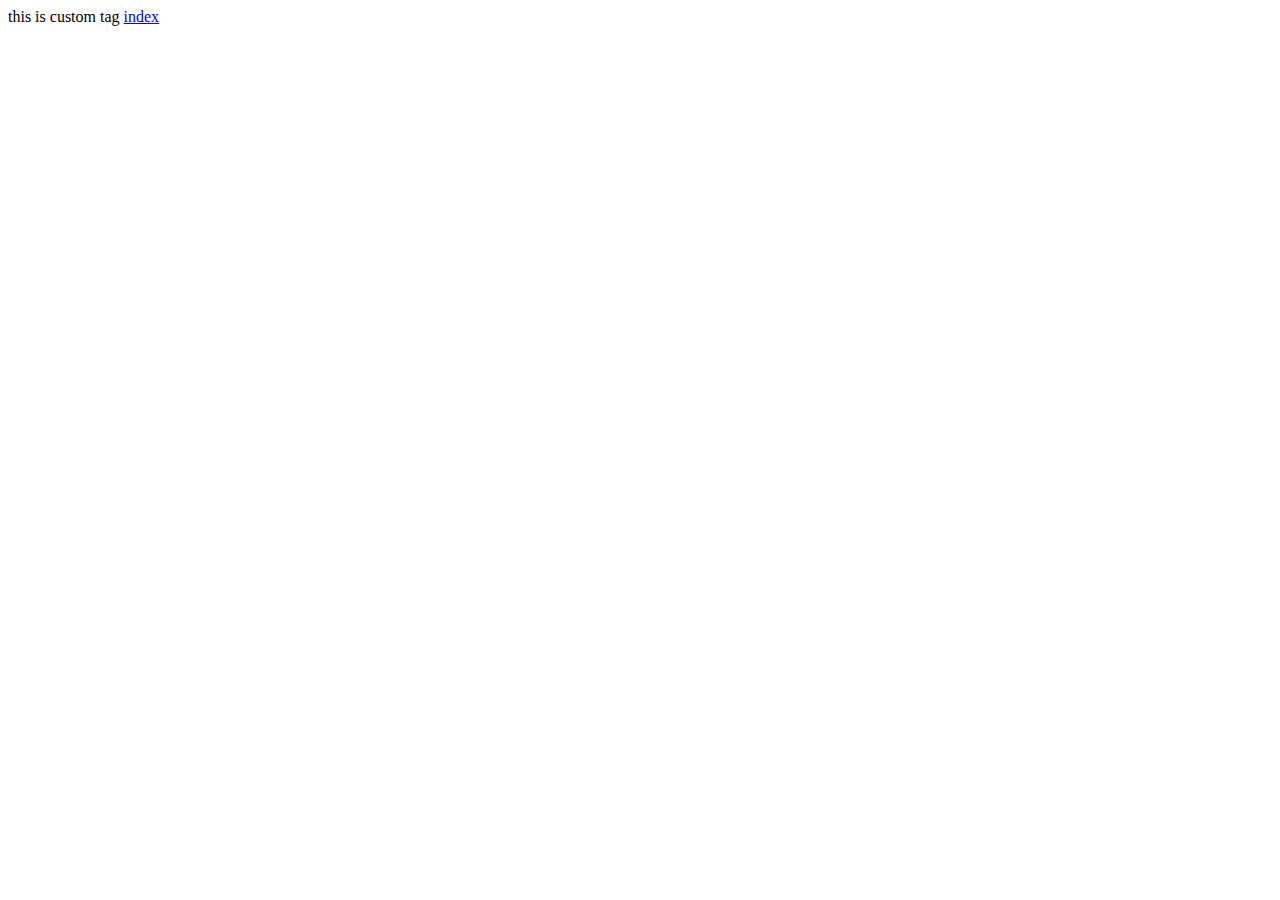
<file: html/custom-elements.html>
<!DOCTYPE html>
<html lang="en">

<head>
    <meta charset="UTF-8">
    <meta name="viewport" content="width=device-width, initial-scale=1.0">
    <title>Document</title>
</head>

<body>

    <my-custom-element>
        this is custom tag
    </my-custom-element>
    <a rel="script" href="https://github.com/rnyaupane" target="_blank">index</a>

    <script>
        class MyCustomElement extends HTMLElement {
            constructor() {
                super();
            }
        }
        customElements.define('my-custom-element', MyCustomElement);
    </script>
</body>

</html>
</file>
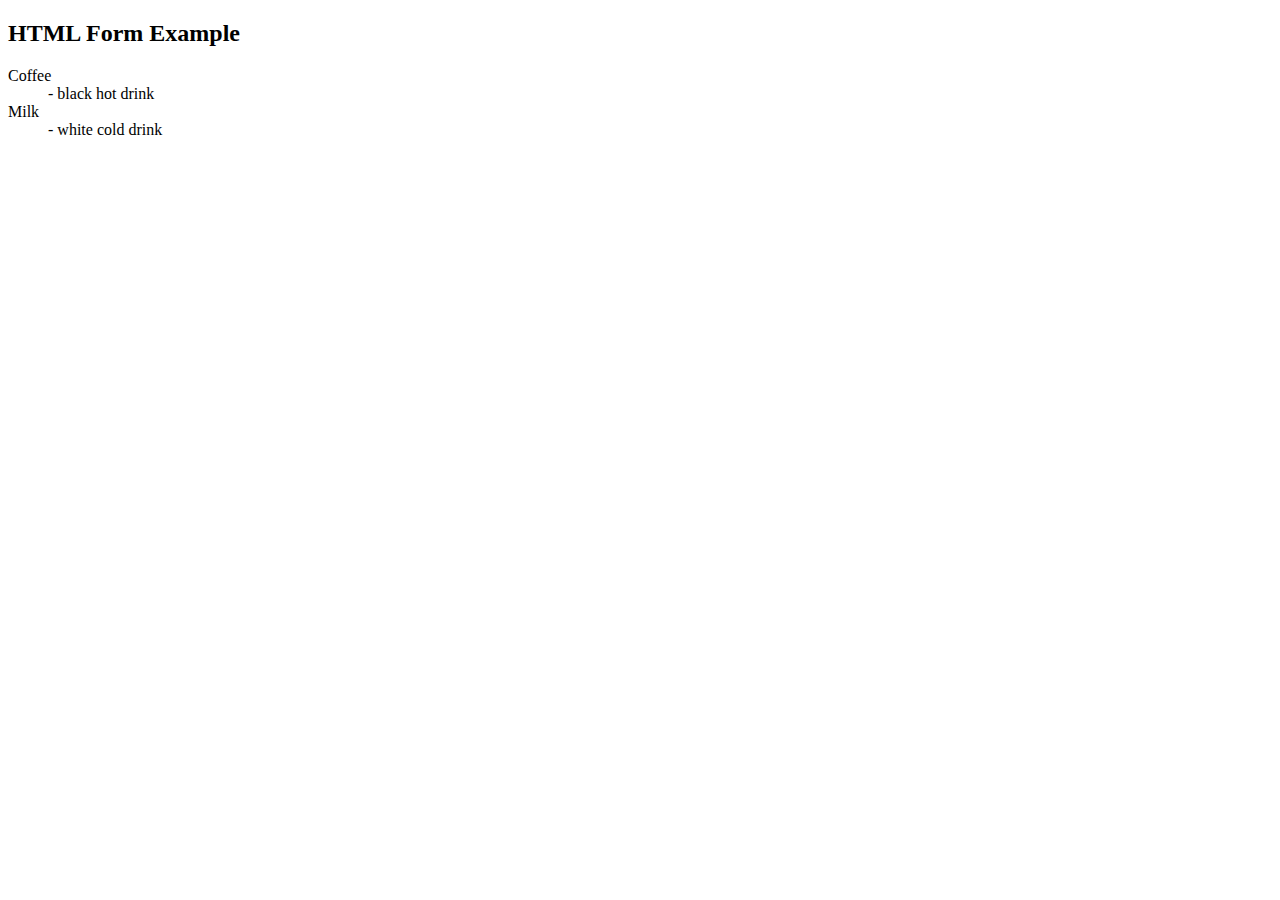
<file: html/inputs.html>
<!DOCTYPE html>
<html lang="en">

<head>
    <meta charset="UTF-8">
    <meta name="viewport" content="width=device-width, initial-scale=1.0">
    <title>HTML Form Example</title>
</head>

<body>

    <h2>HTML Form Example</h2>

    <!-- <form action="/submit-form" method="post">

        <label for="username">Username:</label>
        <input type="text" id="username" name="username" required><br><br>


        <label for="password">Password:</label>
        <input type="password" id="password" name="password" required><br><br>


        <label for="email">Email:</label>
        <input type="email" id="email" name="email" required><br><br>


        <label for="age">Age is changes:</label>
        <input type="number" id="age" name="age" min="18" max="100"><br><br>


        <label for="birthdate">Birthdate:</label>
        <input type="date" id="birthdate" name="birthdate"><br><br>


        <label for="gender">Gender:</label>
        <input type="radio" id="male" name="gender" value="male">
        <label for="male">Male</label>
        <input type="radio" id="female" name="gender" value="female">
        <label for="female">Female</label><br><br>


        <label for="color">Favorite Color:</label>
        <input type="color" id="color" name="color"><br><br>


        <label for="file">Upload File:</label>
        <input type="file" id="file" name="file"><br><br>


        <label for="agree">Agree to Terms:</label>
        <input type="checkbox" id="agree" name="agree" required>
        <label for="agree">Agree to Terms:</label>

        <input type="checkbox" id="agree" name="agree" required><br><br>


        <label for="country">Country:</label>
        <select id="country" name="country">
            <option value="usa">USA</option>
            <option value="canada">Canada</option>
            <option value="uk">UK</option>
            <option value="australia">Australia</option>
        </select><br><br>


        <input type="submit" value="Submit">
        <input type="reset" value="Reset">
    </form> -->

    <dl>
        <dt>Coffee</dt>
        <dd>- black hot drink</dd>
        <dt>Milk</dt>
        <dd>- white cold drink</dd>
    </dl>


</body>

</html>
</file>
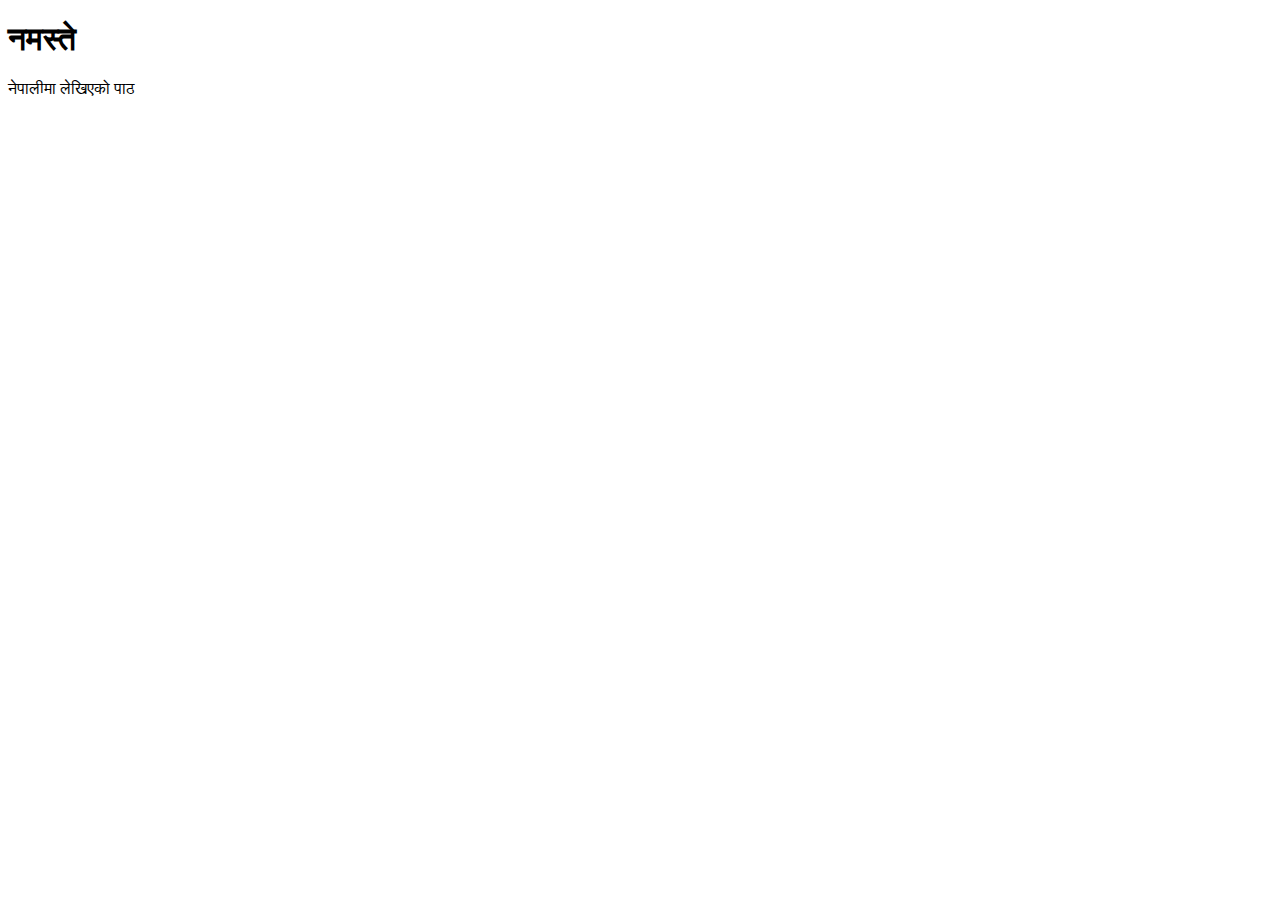
<file: html/nepali.html>
<!DOCTYPE html>
<html lang="ne">

<head>
    <meta charset="UTF-8">
    <meta name="viewport" content="width=device-width, initial-scale=1.0">
    <title>नमस्ते</title>
</head>

<body>
    <h1>नमस्ते</h1>
    <p>नेपालीमा लेखिएको पाठ</p>
</body>

</html>
</file>
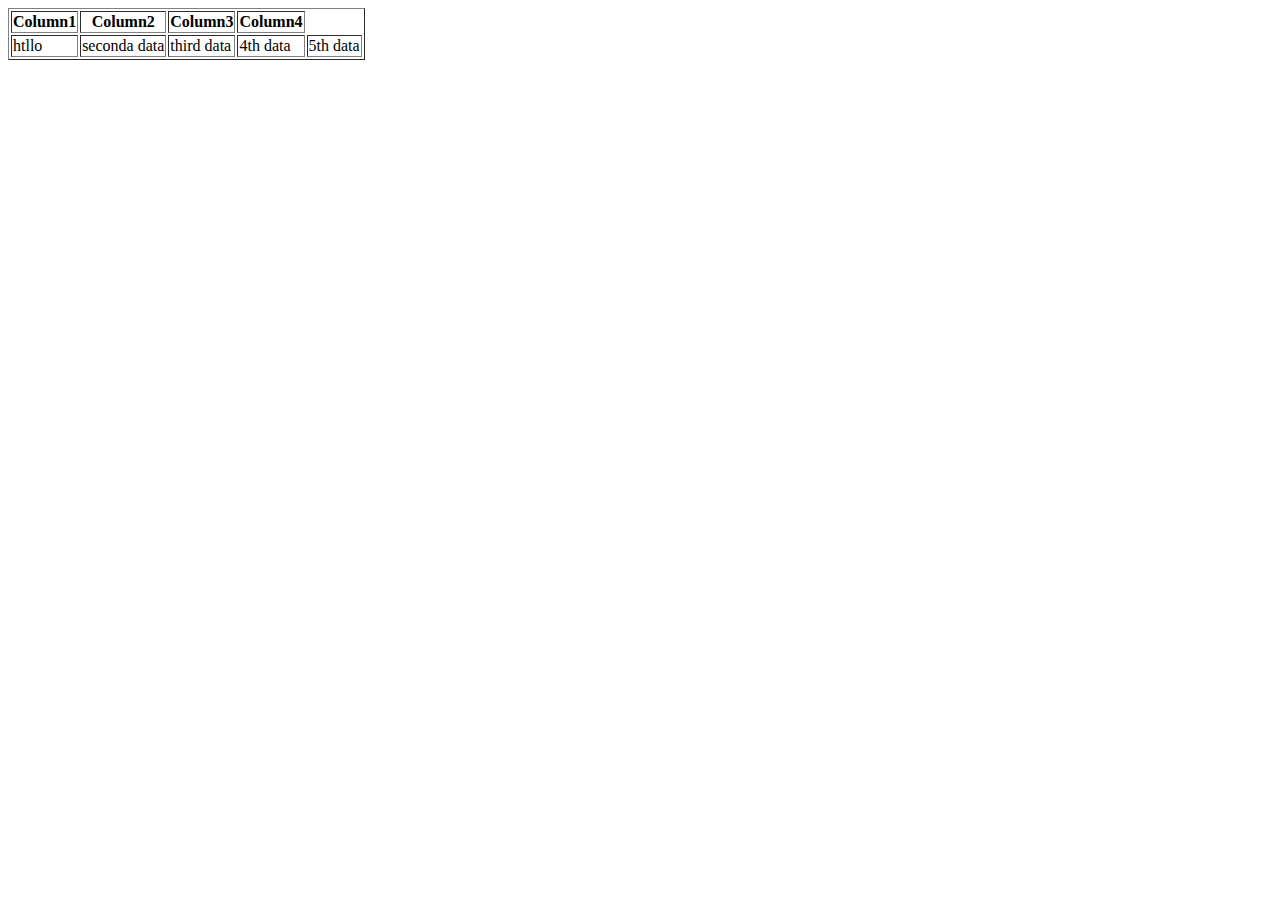
<file: html/table.html>
<!DOCTYPE html>
<html lang="en">

<head>
    <meta charset="UTF-8">
    <meta name="viewport" content="width=device-width, initial-scale=1.0">
    <title>Table</title>
</head>

<body>
    <table border="1">
        <thead>
            <tr>
                <th>Column1</th>
                <th>Column2</th>
                <th>Column3</th>
                <th>Column4</th>
            </tr>
        </thead>
        <tbody>
            <tr>
                <td>
                    htllo
                </td>
                <td>
                    seconda data
                </td>
                <td>
                    third data
                </td>
                <td>
                    4th data
                </td>
                <td>
                    5th data
                </td>
            </tr>
        </tbody>
    </table>
</body>

</html>
</file>
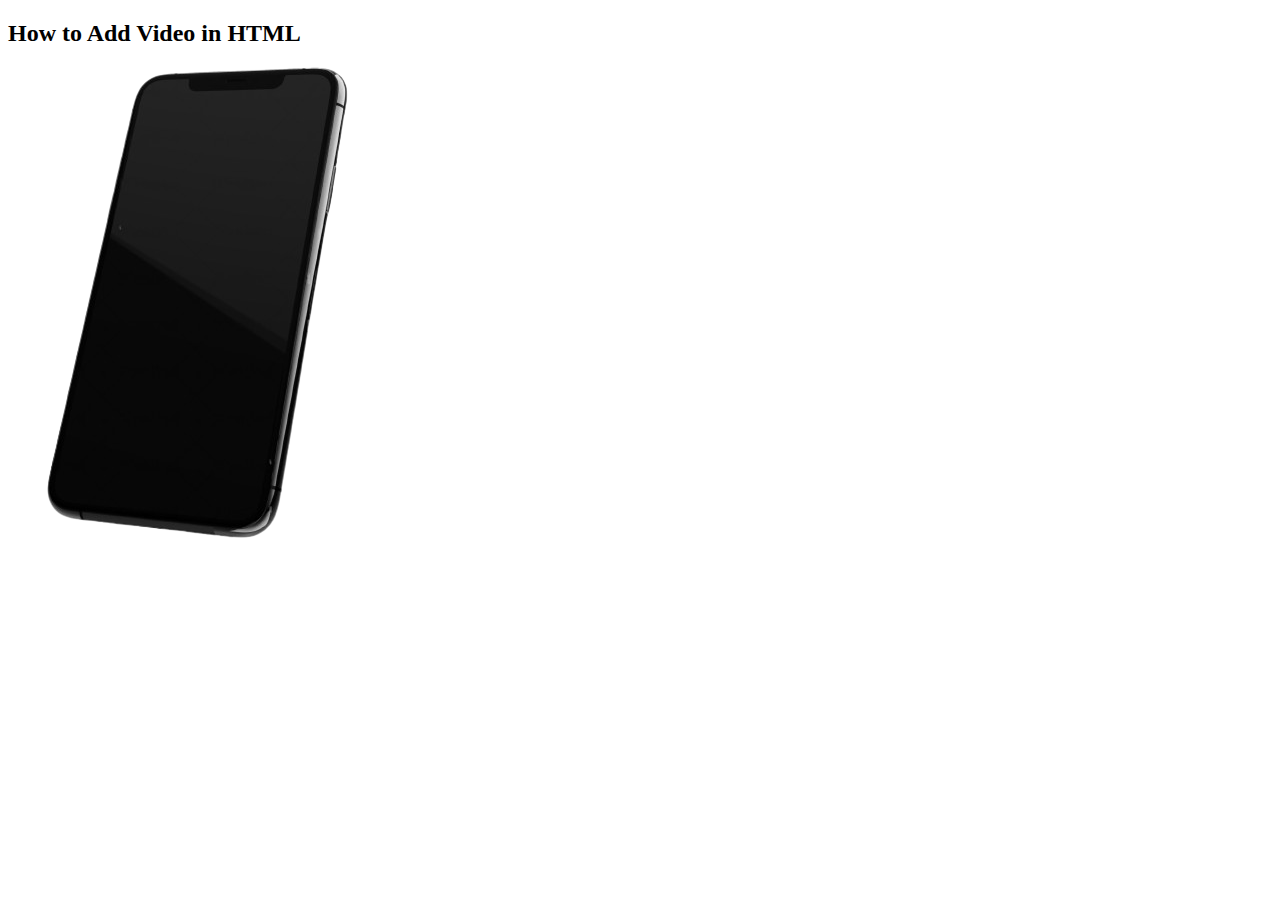
<file: html/video.html>
<!DOCTYPE html>
<html lang="en">

<head>
    <meta charset="UTF-8">
    <meta name="viewport" content="width=device-width, initial-scale=1.0">
    <title>Video</title>
</head>

<body>

    <h2>How to Add Video in HTML</h2>
    <!-- <video width="500px" height="400px" controls="controls">
        <source src="./example-video.mp4" type="video/mp4" />
    </video> -->

    <img src="./mobileScreen.png" alt="this is image ">

</body>

</html>
</file>
